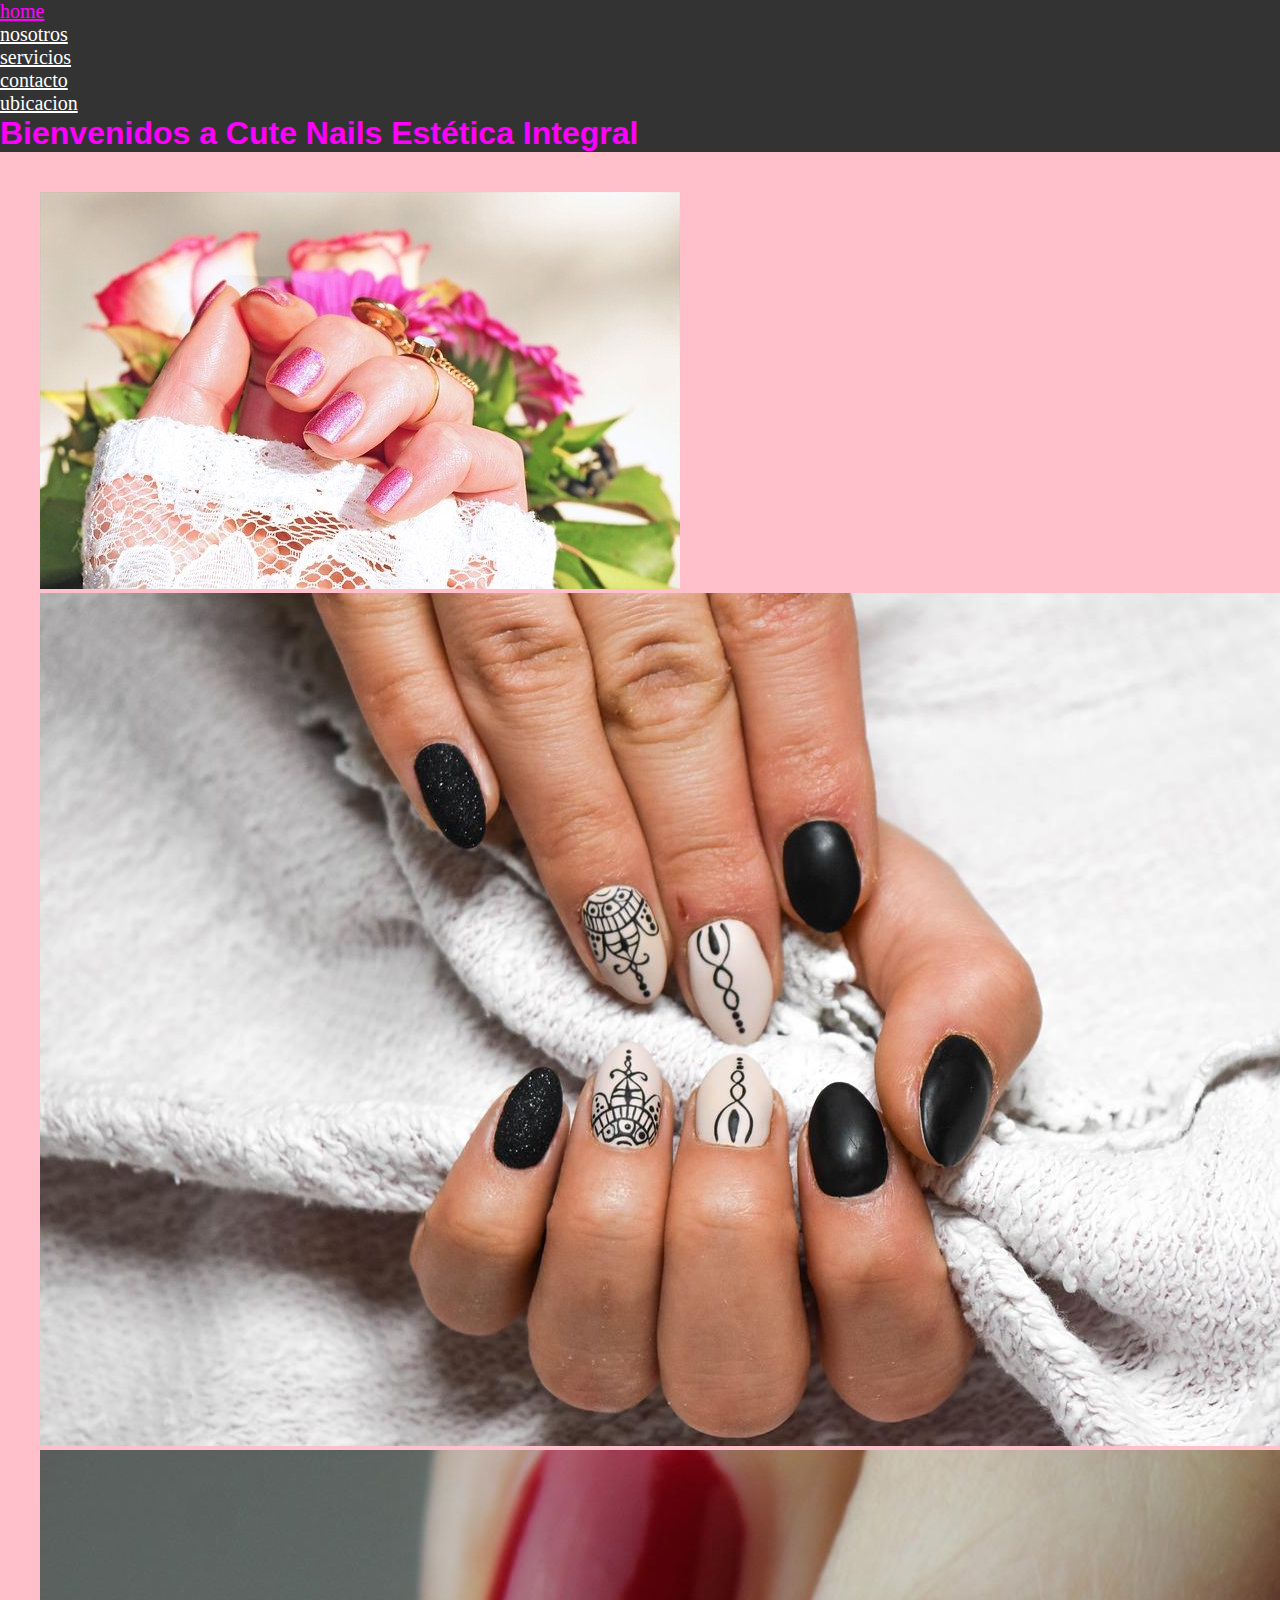
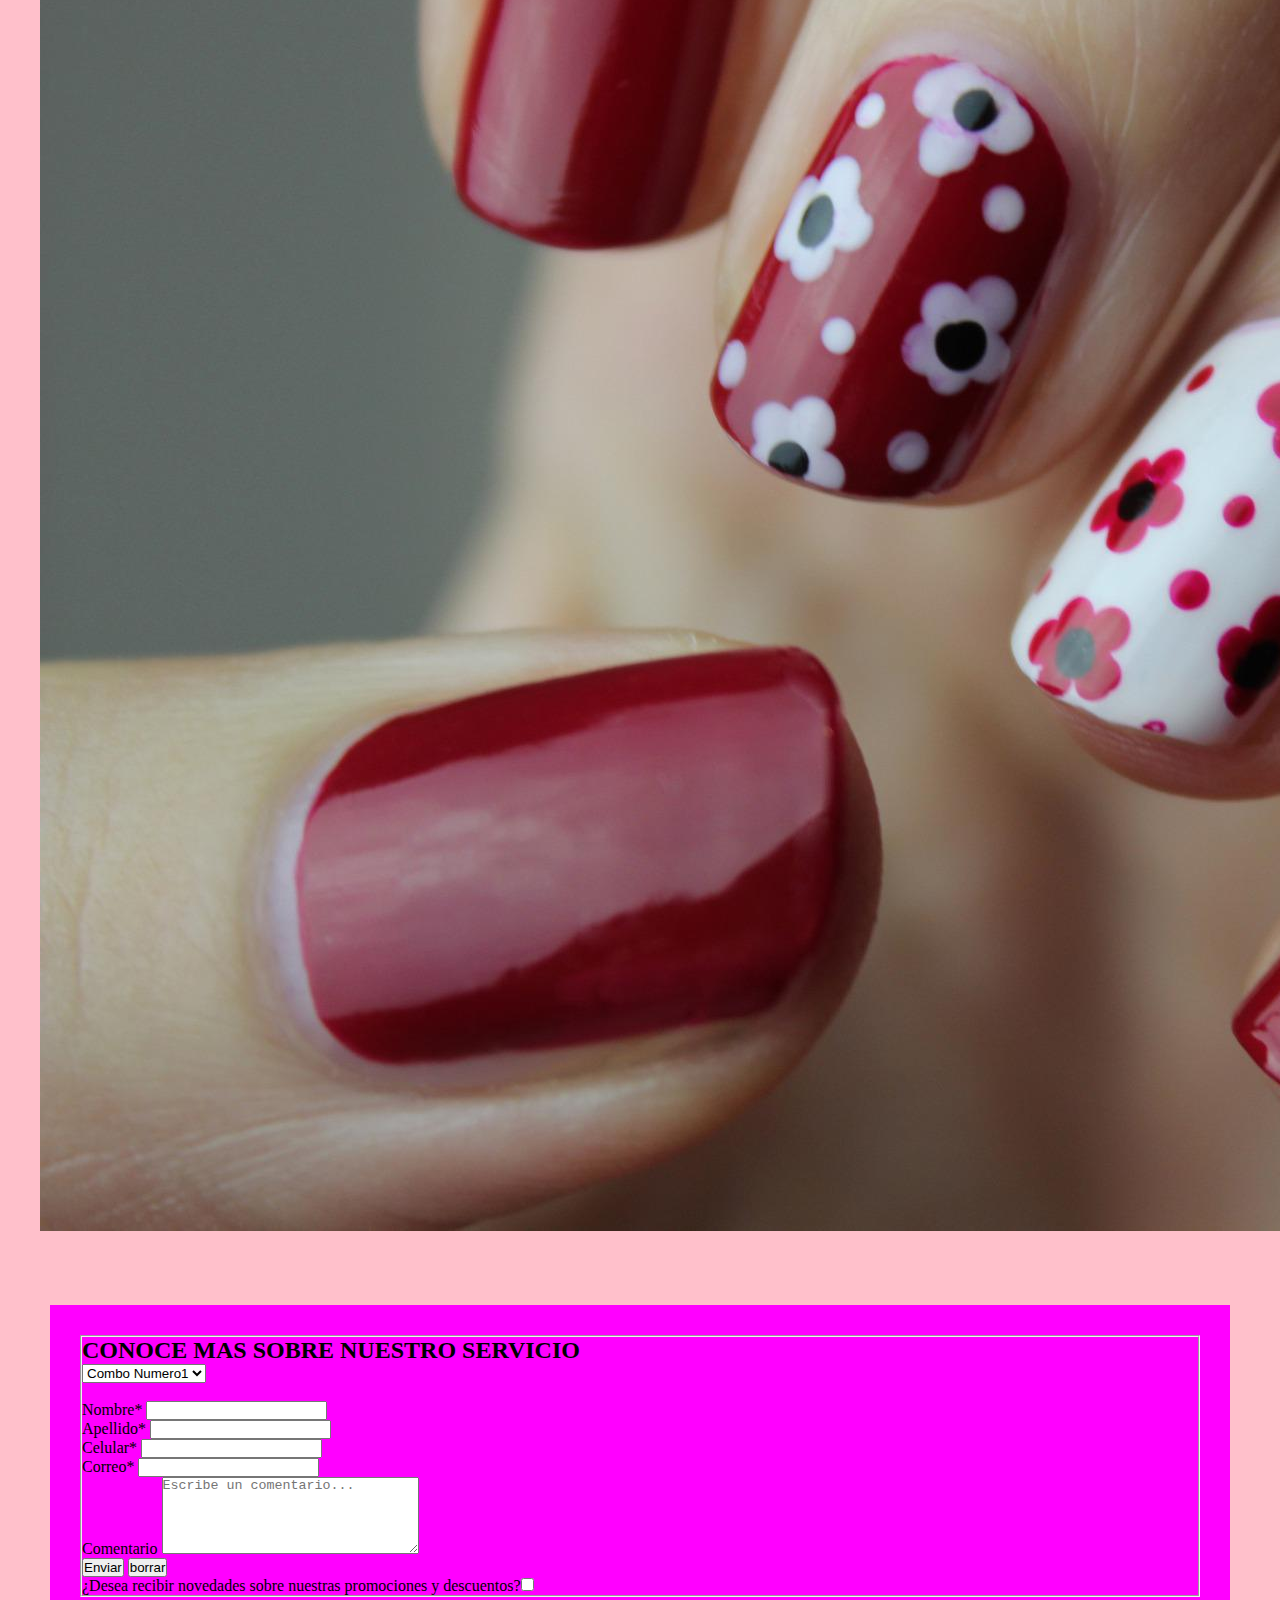
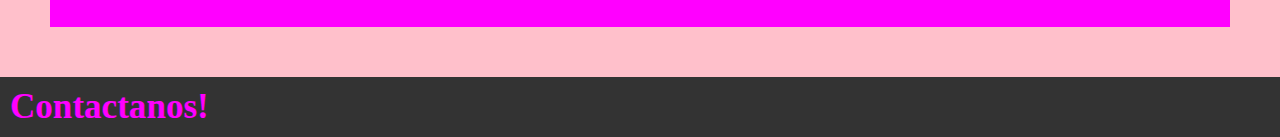
<file: index.html>
<!DOCTYPE html>
<html lang="es">
<head>
    <meta charset="UTF-8">
    <meta http-equiv="X-UA-Compatible" content="IE=edge">
    <meta name="viewport" content="width=device-width, initial-scale=1.0">
    <link rel="stylesheet" href="https://cdnjs.cloudflare.com/ajax/libs/font-awesome/6.1.1/css/all.min.css" integrity="sha512-KfkfwYDsLkIlwQp6LFnl8zNdLGxu9YAA1QvwINks4PhcElQSvqcyVLLD9aMhXd13uQjoXtEKNosOWaZqXgel0g==" crossorigin="anonymous" referrerpolicy="no-referrer" />
    <link rel="stylesheet" href="https://cdn.jsdelivr.net/npm/bootstrap@4.6.2/dist/css/bootstrap.min.css" integrity="sha384-xOolHFLEh07PJGoPkLv1IbcEPTNtaed2xpHsD9ESMhqIYd0nLMwNLD69Npy4HI+N" crossorigin="anonymous">
    <link rel="stylesheet" href="estilos.css">
    <title>inicio</title>
</head>
<body class="fondo1">
    <header class="header container-fluid">
        <nav class=" barra row">
        <ul class="col-12 nav justify-content-end ">
            <li class="nav-item"><a class="nav-link" href="#">home</a></li>
            <li class="nav-item"><a class="nav-link" href="pages/nosotros.html">nosotros</a></li>
            <li class="nav-item"><a class="nav-link" href="pages/servicios.html">servicios</a></li>
            <li class="nav-item"><a class="nav-link" href="#">contacto</a></li>
            <li class="nav-item"><a class="nav-link" href="#">ubicacion</a></li>
        </ul>
        </nav>
        <h1 class="titulo1 col-6">Bienvenidos a <span>Cute Nails Estética Integral</span></h1>
    </header>

    <main class="row">

        <div id="carouselExampleSlidesOnly" class="Carrou carousel slide col-6" data-ride="carousel">
            <div class="carousel-inner">
                <div class="carousel-item">
                    <img src="Imagen/roses-2171193_640.jpg" class="d-block w-100" alt="100px">
                </div>
                <div class="carousel-item">
                    <img src="Imagen/hand-3161974_1280.jpg" class="d-block w-100" alt="100px">
                </div>
                <div class="carousel-item active">
                    <img src="Imagen/nail-art-5653459_1920.jpg" class="d-block w-100" alt="100px">
                </div>
            </div>
        </div>

        <div class="formulario col-lg-4">
            <fieldset>
            <h2 class="text-center">CONOCE MAS SOBRE NUESTRO SERVICIO </h2>
            <select name="Tipo de compra">
                <option>Combo Numero1</option>
                <option>Combo Numero2</option>
                <option>Combo Numero3</option>
                <option>Combo Numero4</option>
                <option>Combo Numero5</option>   
            </select><br><br>
            <form id="formulario" action="" method="post" enctype="text/plain">
            <label for="nombre">Nombre*</label>
            <input name="nombre" type="text" ><br>
            <label for="apellido">Apellido*</label>
            <input name="apellido" type="text" ><br>
            <label for="celular">Celular*</label>
            <input name="celular" type="text" ><br>
        
            <label for="correo">Correo*</label>
            <input name="correo" type="mail" ><br>
        
            <label for="comentario">Comentario</label>
            <textarea input type="text" required placeholder="Escribe un comentario..." name="comentario" id="" cols="30" rows="5"></textarea><br>
            
            <button type="submit" class="col-auto btn btn-primary">Enviar</button>
            <button type="reset" class="col-auto btn btn-primary">borrar</button><br>
            
            ¿Desea recibir novedades sobre nuestras promociones y descuentos?<input  type="checkbox" id="promociones"><br>
            </form> 
            </fieldset>
        </div>

    </main>

    <footer class="footer container-fluid text-center">
        <h3>Contactanos!</h3>
        <div>
            <i class="fa-brands fa-facebook"><a href=""></a></i>
            
                <a href="https://instagram.com/cute.and.nice.nails_?igshid=YmMyMTA2M2Y="><i class="fa-brands fa-instagram"></i></a>
            
            <i class="fa-brands fa-twitter-square"></i>
        </div>
    </footer>

    <script src="https://cdn.jsdelivr.net/npm/jquery@3.5.1/dist/jquery.slim.min.js" integrity="sha384-DfXdz2htPH0lsSSs5nCTpuj/zy4C+OGpamoFVy38MVBnE+IbbVYUew+OrCXaRkfj" crossorigin="anonymous"></script>
    <script src="https://cdn.jsdelivr.net/npm/popper.js@1.16.1/dist/umd/popper.min.js" integrity="sha384-9/reFTGAW83EW2RDu2S0VKaIzap3H66lZH81PoYlFhbGU+6BZp6G7niu735Sk7lN" crossorigin="anonymous"></script>
    <script src="https://cdn.jsdelivr.net/npm/bootstrap@4.6.2/dist/js/bootstrap.min.js" integrity="sha384-+sLIOodYLS7CIrQpBjl+C7nPvqq+FbNUBDunl/OZv93DB7Ln/533i8e/mZXLi/P+" crossorigin="anonymous"></script>
</body>
</html>
</file>
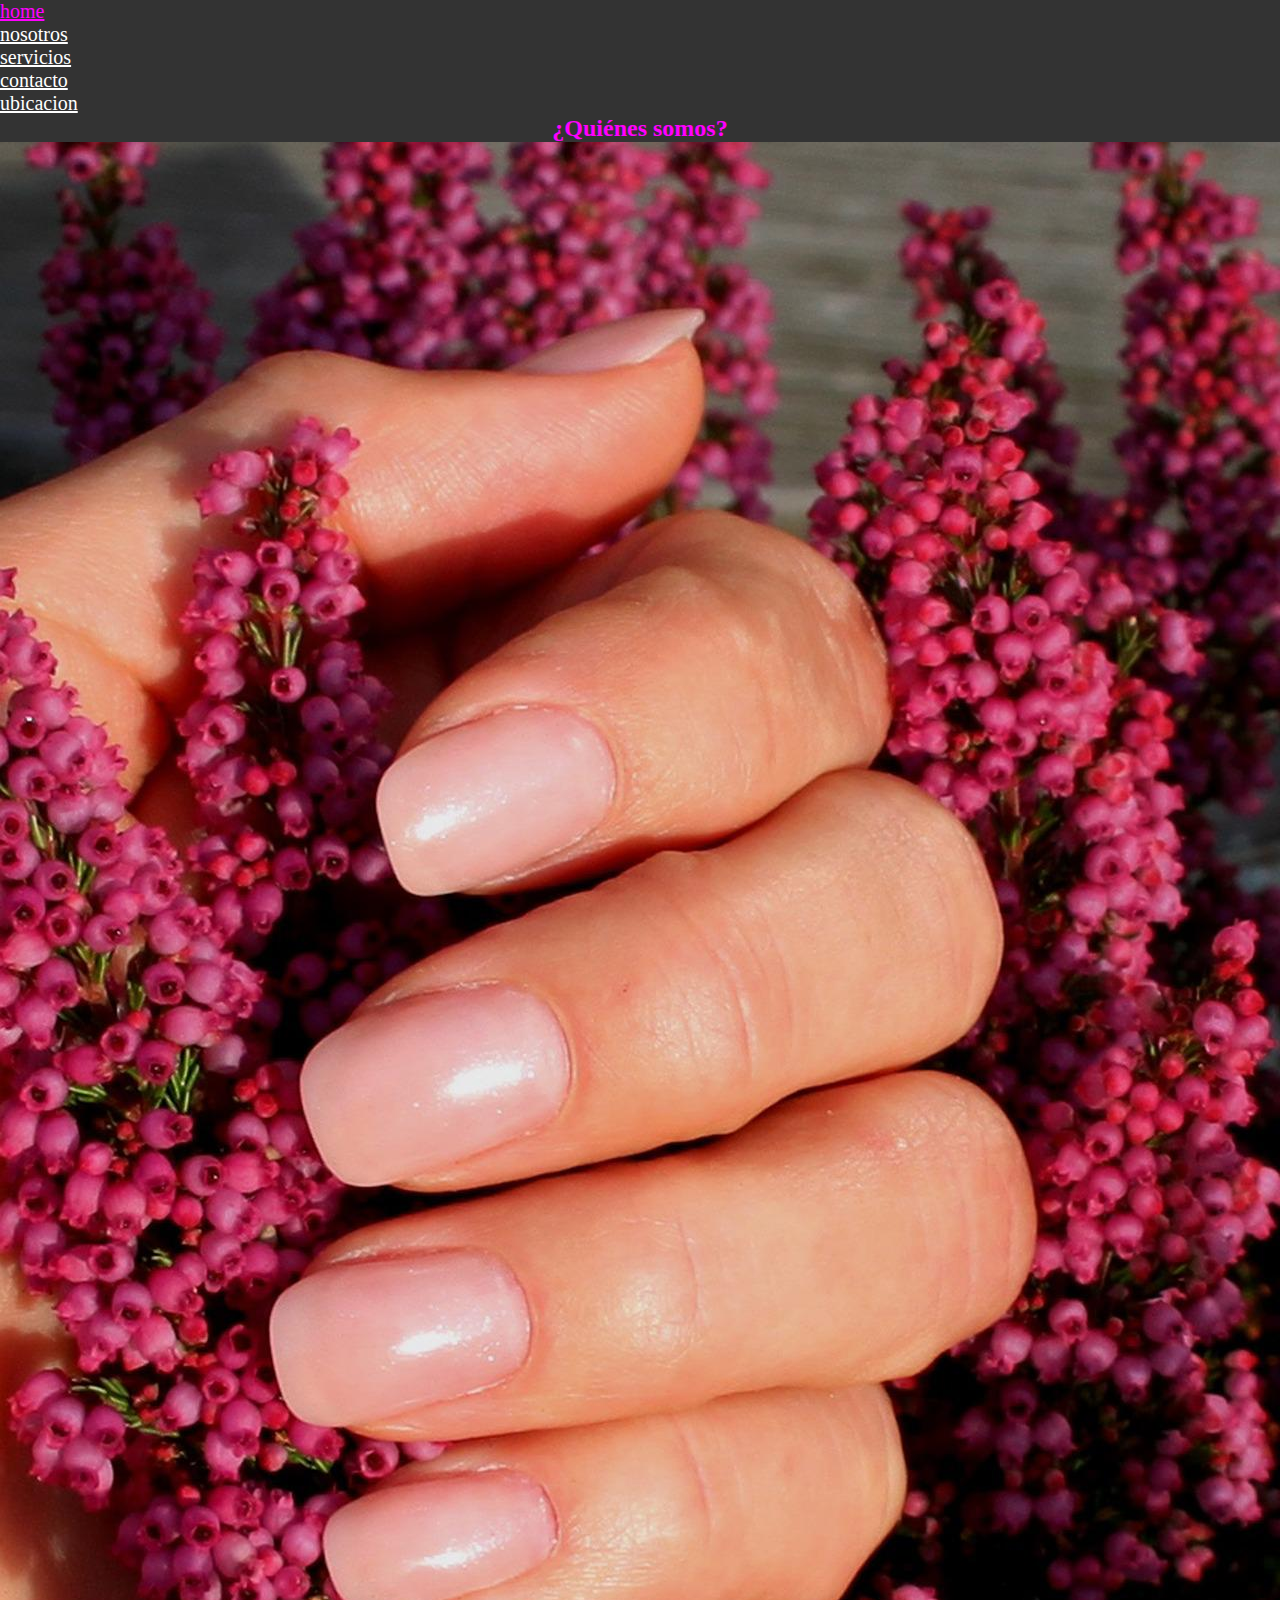
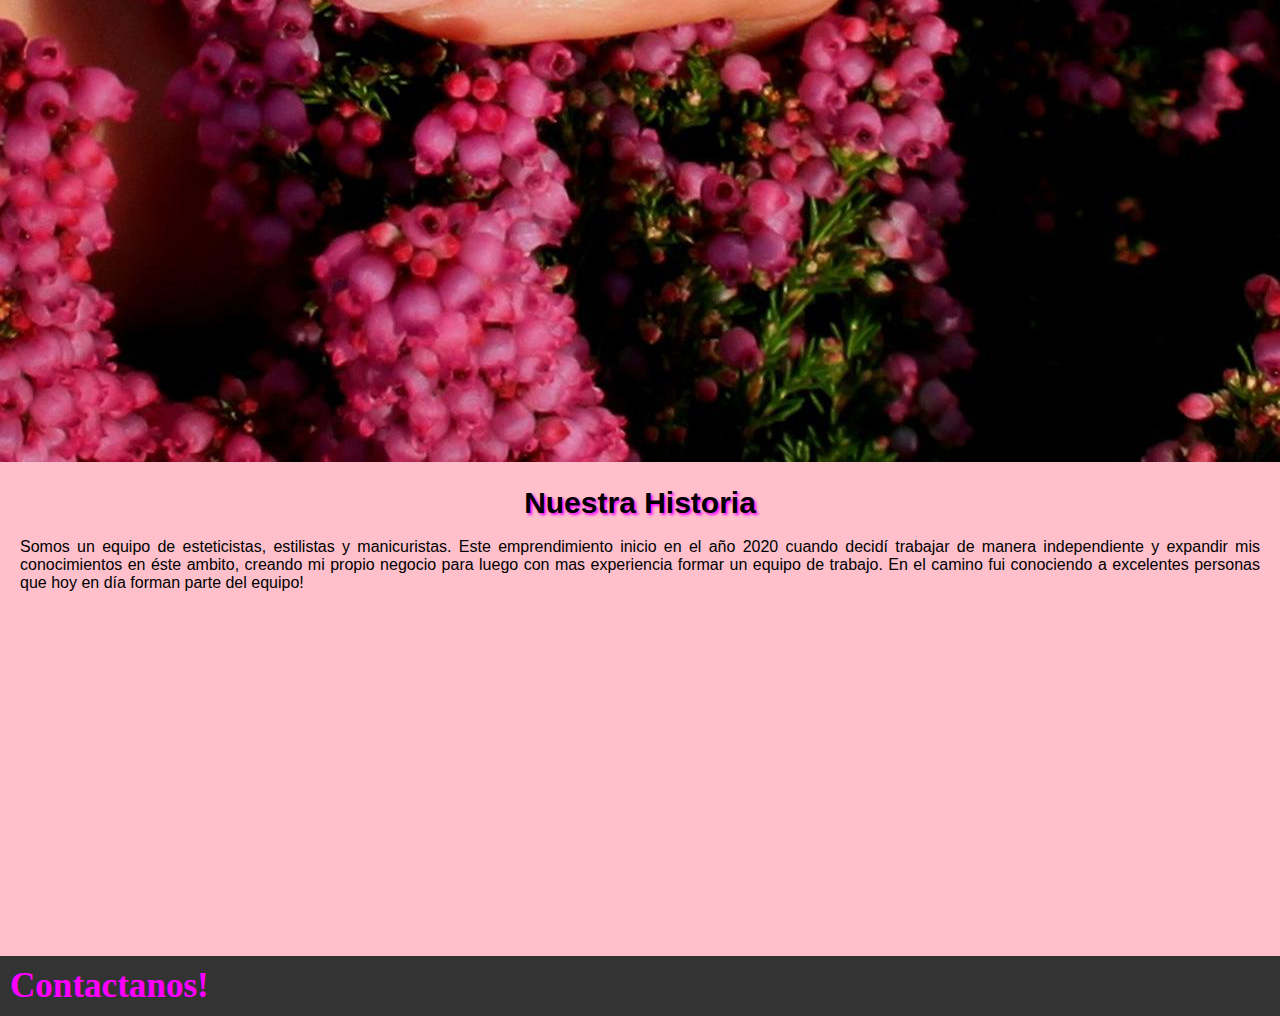
<file: pages/nosotros.html>
<!DOCTYPE html>
<html lang="es">
<head>
    <meta charset="UTF-8">
    <meta http-equiv="X-UA-Compatible" content="IE=edge">
    <meta name="viewport" content="width=device-width, initial-scale=1.0">
    <link rel="stylesheet" href="https://cdnjs.cloudflare.com/ajax/libs/font-awesome/6.1.1/css/all.min.css" integrity="sha512-KfkfwYDsLkIlwQp6LFnl8zNdLGxu9YAA1QvwINks4PhcElQSvqcyVLLD9aMhXd13uQjoXtEKNosOWaZqXgel0g==" crossorigin="anonymous" referrerpolicy="no-referrer" />
    <link rel="stylesheet" href="https://cdn.jsdelivr.net/npm/bootstrap@4.6.2/dist/css/bootstrap.min.css" integrity="sha384-xOolHFLEh07PJGoPkLv1IbcEPTNtaed2xpHsD9ESMhqIYd0nLMwNLD69Npy4HI+N" crossorigin="anonymous">
    <link rel="stylesheet" href="../index.html">
    <link rel="stylesheet" href="../estilos.css">
    <title>nosotros</title>
</head>
<body>
    <header class="header container-fluid">
        <nav class=" barra row">
        <ul class="col-12 nav justify-content-end ">
            <li class="nav-item"><a class="nav-link" href="../index.html">home</a></li>
            <li class="nav-item"><a class="nav-link" href="./nosotros.html">nosotros</a></li>
            <li class="nav-item"><a class="nav-link" href="./servicios.html">servicios</a></li>
            <li class="nav-item"><a class="nav-link" href="#">contacto</a></li>
            <li class="nav-item"><a class="nav-link" href="#">ubicacion</a></li>
        </ul>
        </nav>
    </header>
    <h2 class="titulo2">¿Quiénes somos?</h2>
    <section class="nosotros row col-12">
        <div class="col-5">
            <img class="img-fluid" src="../Imagen/fingernails-3258987_1920.jpg" alt="">
        </div>
        <div class="nright col-6">
            <h3>Nuestra Historia</h3><br>
            <p>Somos un equipo de esteticistas, estilistas y manicuristas. Este emprendimiento inicio en el año 2020 cuando decidí trabajar de manera independiente y expandir mis conocimientos en éste ambito, creando mi propio negocio para luego con mas experiencia formar un equipo de trabajo. En el camino fui conociendo a excelentes personas que hoy en día forman parte del equipo!
            </p>
        </div>
    </section>
    <footer class="footer container-fluid text-center">
        <h3>Contactanos!</h3>
        <div>
            <i class="fa-brands fa-facebook"><a href=""></a></i>
            
                <a href="https://instagram.com/cute.and.nice.nails_?igshid=YmMyMTA2M2Y="><i class="fa-brands fa-instagram"></i></a>
            
            <i class="fa-brands fa-twitter-square"></i>
        </div>
    </footer>

    <script src="https://cdn.jsdelivr.net/npm/jquery@3.5.1/dist/jquery.slim.min.js" integrity="sha384-DfXdz2htPH0lsSSs5nCTpuj/zy4C+OGpamoFVy38MVBnE+IbbVYUew+OrCXaRkfj" crossorigin="anonymous"></script>
    <script src="https://cdn.jsdelivr.net/npm/popper.js@1.16.1/dist/umd/popper.min.js" integrity="sha384-9/reFTGAW83EW2RDu2S0VKaIzap3H66lZH81PoYlFhbGU+6BZp6G7niu735Sk7lN" crossorigin="anonymous"></script>
    <script src="https://cdn.jsdelivr.net/npm/bootstrap@4.6.2/dist/js/bootstrap.min.js" integrity="sha384-+sLIOodYLS7CIrQpBjl+C7nPvqq+FbNUBDunl/OZv93DB7Ln/533i8e/mZXLi/P+" crossorigin="anonymous"></script>
</body>
</html>
</file>
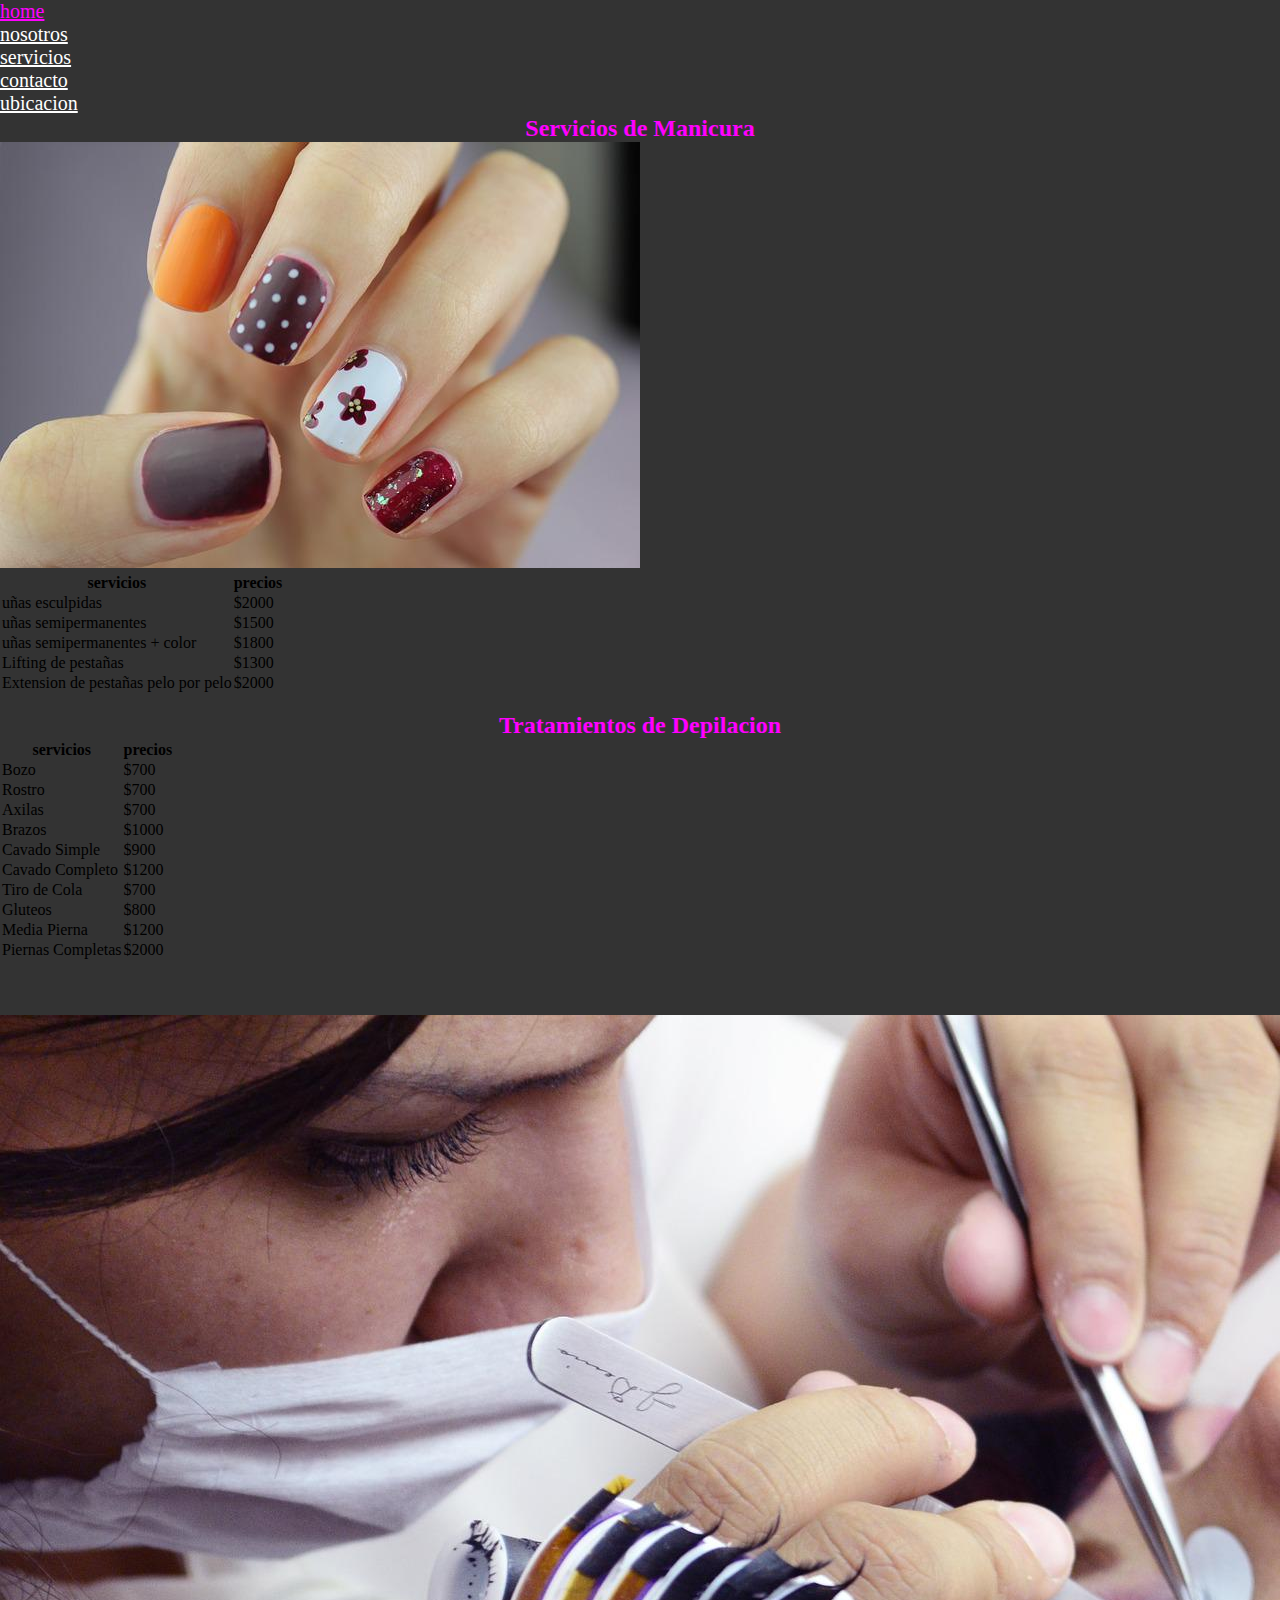
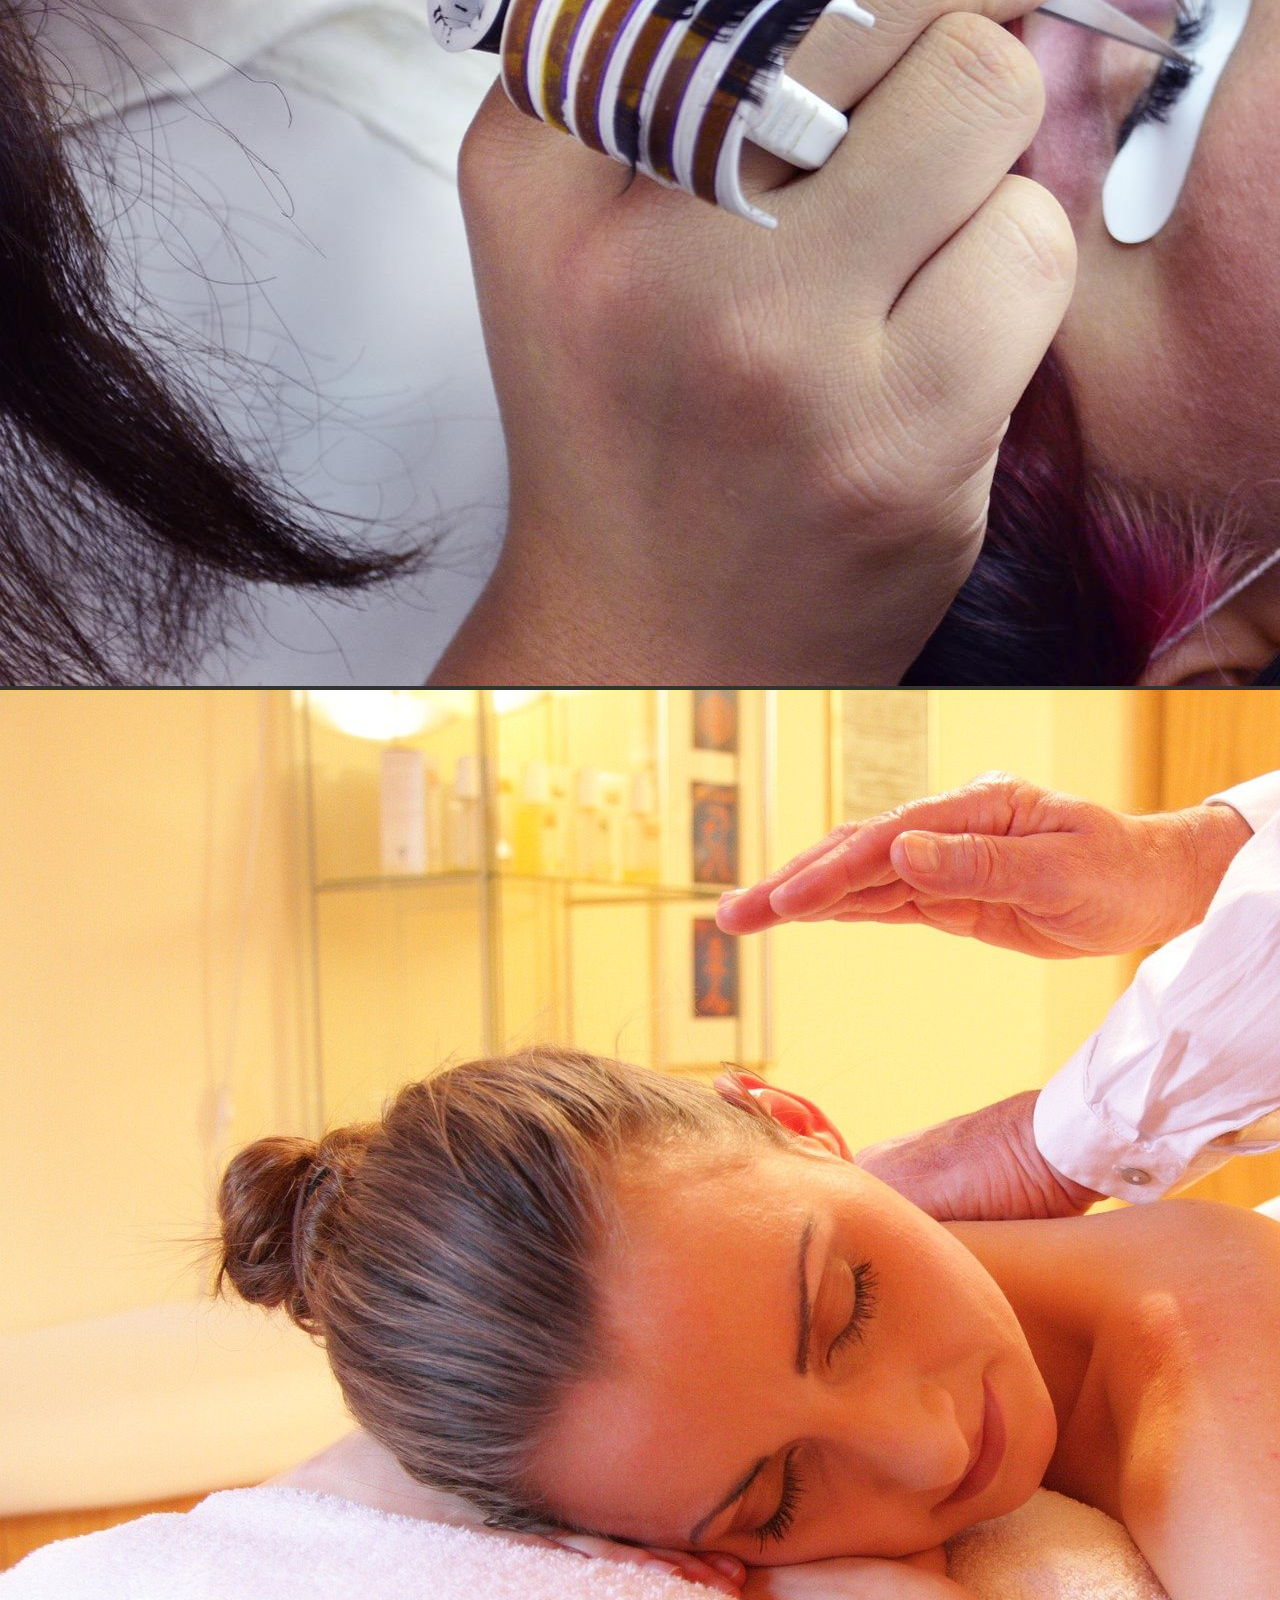
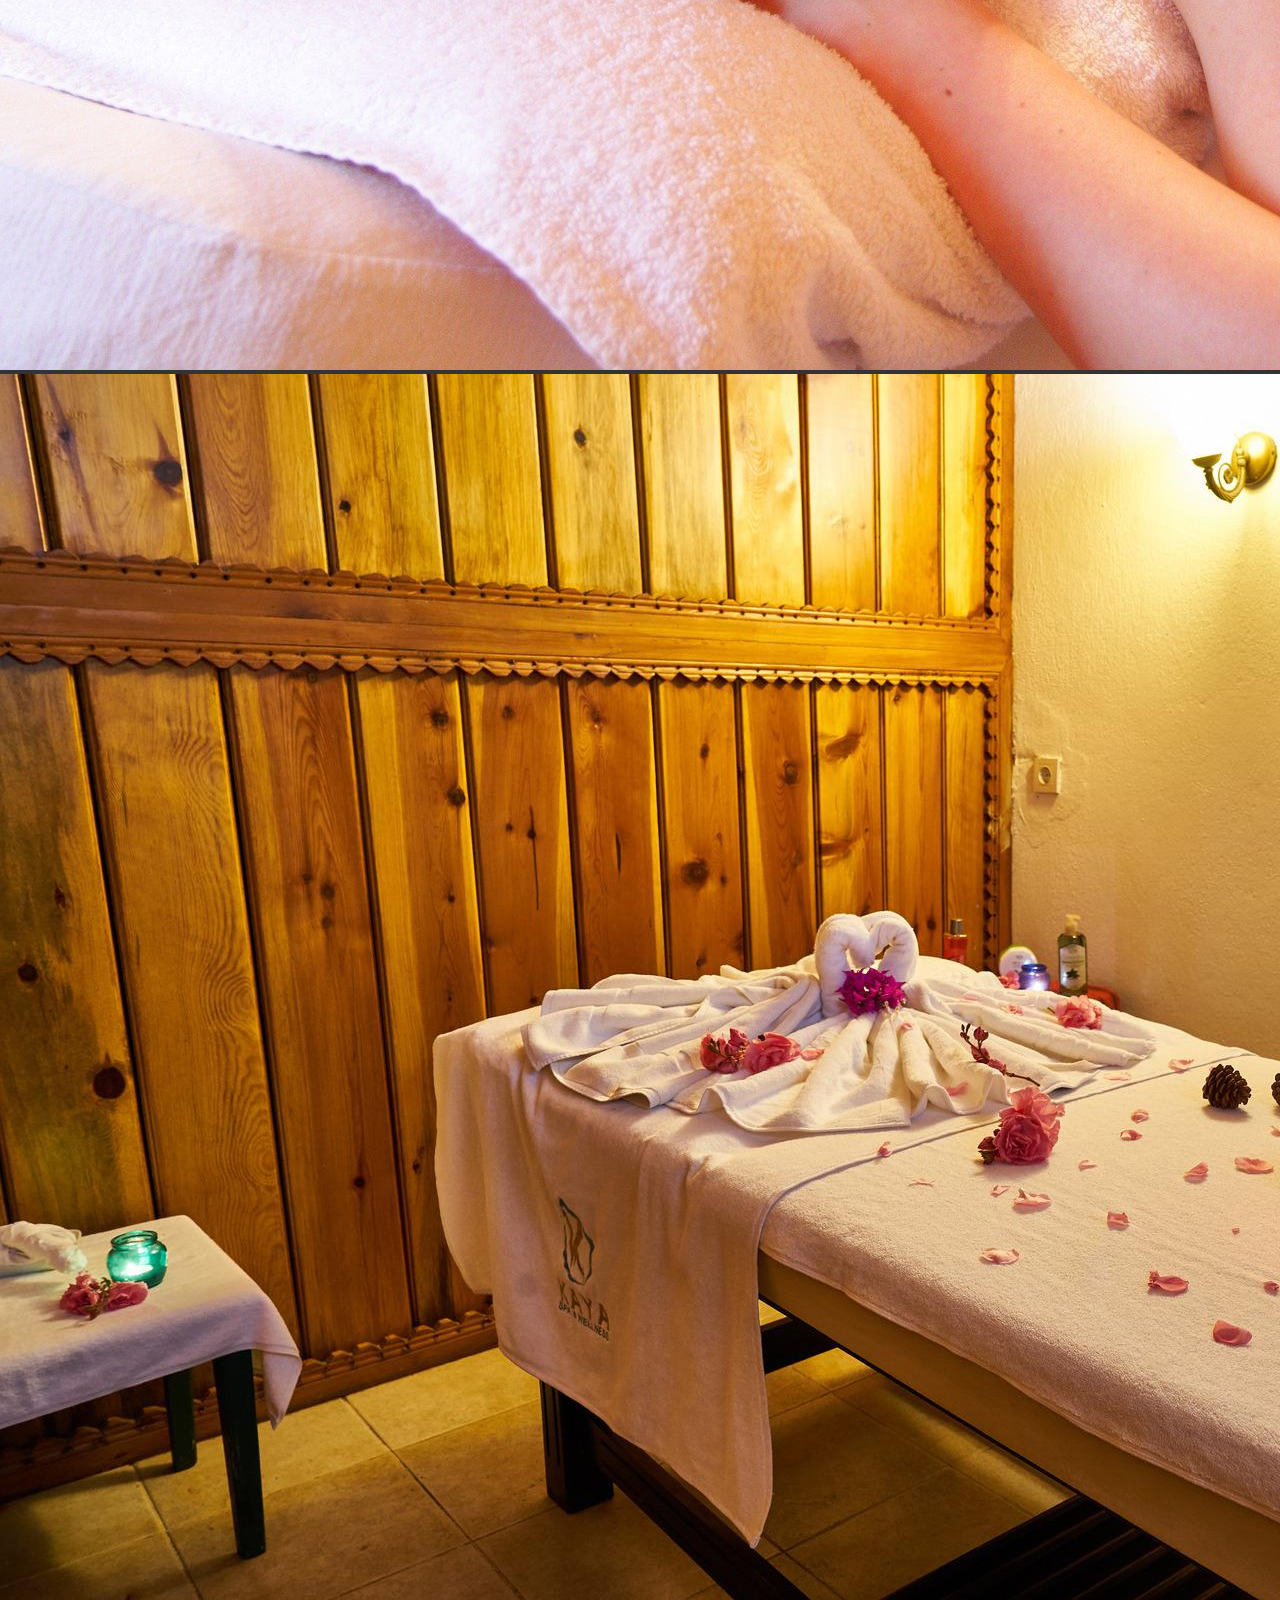
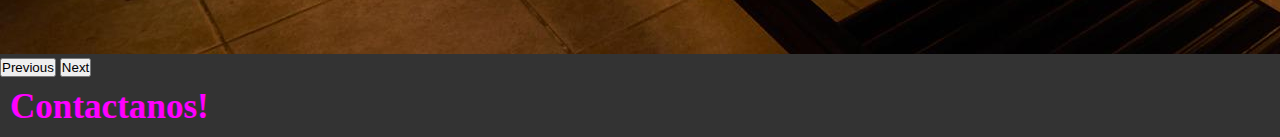
<file: pages/servicios.html>
<!DOCTYPE html>
<html lang="esw">
<head>
    <meta charset="UTF-8">
    <meta http-equiv="X-UA-Compatible" content="IE=edge">
    <meta name="viewport" content="width=device-width, initial-scale=1.0">
    <link rel="stylesheet" href="https://cdnjs.cloudflare.com/ajax/libs/font-awesome/6.1.1/css/all.min.css" integrity="sha512-KfkfwYDsLkIlwQp6LFnl8zNdLGxu9YAA1QvwINks4PhcElQSvqcyVLLD9aMhXd13uQjoXtEKNosOWaZqXgel0g==" crossorigin="anonymous" referrerpolicy="no-referrer" />
    <link rel="stylesheet" href="https://cdn.jsdelivr.net/npm/bootstrap@4.6.2/dist/css/bootstrap.min.css" integrity="sha384-xOolHFLEh07PJGoPkLv1IbcEPTNtaed2xpHsD9ESMhqIYd0nLMwNLD69Npy4HI+N" crossorigin="anonymous">
    <link rel="stylesheet" href="../index.html">
    <link rel="stylesheet" href="../estilos.css">
    <title>Servicios</title>
</head>
<body class="fondo2">
    <header class="header container-fluid">
        <nav class=" barra row">
        <ul class="col-12 nav justify-content-end ">
            <li class="nav-item"><a class="nav-link" href="../index.html">home</a></li>
            <li class="nav-item"><a class="nav-link" href="./nosotros.html">nosotros</a></li>
            <li class="nav-item"><a class="nav-link" href="./servicios.html">servicios</a></li>
            <li class="nav-item"><a class="nav-link" href="#">contacto</a></li>
            <li class="nav-item"><a class="nav-link" href="#">ubicacion</a></li>
        </ul>
        </nav>
    </header>
    <main>
    <h2 class="titulo2">Servicios de Manicura</h2>
    <section class="container-fluid">
        <div class="row col-12">
            <img class="img-fluid col-6" src="../Imagen/nail-art-2688565_640.jpg" alt="">

            <table class="text-left col-6 table-danger">
                <tr>
                    <th>servicios</th>
                    <th>precios</th>
                </tr>
                <tr>
                    <td>uñas esculpidas</td>      
                    <td>$2000</td>         
                </tr> 
                <tr>
                    <td>uñas semipermanentes</td>           
                    <td>$1500</td>           
                </tr> 
                <tr>
                    <td>uñas semipermanentes + color</td>           
                    <td>$1800</td>           
                </tr> 
                <tr>
                    <td>Lifting de pestañas</td>
                    <td>$1300</td>
                </tr>
                <tr>
                    <td>Extension de pestañas pelo por pelo</td>           
                    <td>$2000</td>           
                </tr> 
            </table>
            
        </div><br>
        <h2 class="titulo2 container-fluid" >Tratamientos de Depilacion</h2>
        <div class="row col-12">
            <table class="text-left col-5 table-danger">
                <tr>
                    <th>servicios</th>
                    <th>precios</th>
                </tr>
                <tr>
                    <td>Bozo</td>      
                    <td>$700</td>         
                </tr> 
                <tr>
                    <td>Rostro</td>           
                    <td>$700</td>           
                </tr> 
                <tr>
                    <td>Axilas</td>           
                    <td>$700</td>           
                </tr> 
                <tr>
                    <td>Brazos</td>
                    <td>$1000</td>
                </tr>
                <tr>
                    <td>Cavado Simple</td>           
                    <td>$900</td>           
                </tr> 
                <tr>
                    <td>Cavado Completo</td>           
                    <td>$1200</td>           
                </tr> 
                <tr>
                    <td>Tiro de Cola</td>           
                    <td>$700</td>           
                </tr> 
                <tr>
                    <td>Gluteos</td>           
                    <td>$800</td>           
                </tr> 
                <tr>
                    <td>Media Pierna</td>           
                    <td>$1200</td>           
                </tr> 
                <tr>
                    <td>Piernas Completas</td>           
                    <td>$2000</td>           
                </tr> 
            </table>

        <div id="carouselExampleIndicators" class="carousel slide col-6 offset-md-1" data-ride="carousel">
        <ol class="carousel-indicators">
            <li data-target="#carouselExampleIndicators" data-slide-to="0" class="active"></li>
            <li data-target="#carouselExampleIndicators" data-slide-to="1"></li>
            <li data-target="#carouselExampleIndicators" data-slide-to="2"></li>
        </ol>
            <div class="carousel-inner">
                <div class="carousel-item active">
                <img src="../Imagen/hair-removal-2901091_1920.jpg" class="d-block w-100" alt="...">
            </div>
            <div class="carousel-item">
                <img src="../Imagen/wellness-285587_1920.jpg" class="d-block w-100" alt="...">
            </div>
            <div class="carousel-item">
                <img src="../Imagen/massage-4436373_1920.jpg" class="d-block w-100" alt="...">
            </div>
            </div>
            <button class="carousel-control-prev" type="button" data-target="#carouselExampleIndicators" data-slide="prev">
                <span class="carousel-control-prev-icon" aria-hidden="true"></span>
                <span class="sr-only">Previous</span>
            </button>
            <button class="carousel-control-next" type="button" data-target="#carouselExampleIndicators" data-slide="next">
                <span class="carousel-control-next-icon" aria-hidden="true"></span>
                <span class="sr-only">Next</span>
            </button>
          </div>
        </div>
    </section> 
    </main>

    <footer class="footer container-fluid text-center">
        <h3>Contactanos!</h3>
        <div>
            <i class="fa-brands fa-facebook"><a href=""></a></i>
            
                <a href="https://instagram.com/cute.and.nice.nails_?igshid=YmMyMTA2M2Y="><i class="fa-brands fa-instagram"></i></a>
            
            <i class="fa-brands fa-twitter-square"></i>
        </div>
    </footer>
    <script src="https://cdn.jsdelivr.net/npm/jquery@3.5.1/dist/jquery.slim.min.js" integrity="sha384-DfXdz2htPH0lsSSs5nCTpuj/zy4C+OGpamoFVy38MVBnE+IbbVYUew+OrCXaRkfj" crossorigin="anonymous"></script>
    <script src="https://cdn.jsdelivr.net/npm/popper.js@1.16.1/dist/umd/popper.min.js" integrity="sha384-9/reFTGAW83EW2RDu2S0VKaIzap3H66lZH81PoYlFhbGU+6BZp6G7niu735Sk7lN" crossorigin="anonymous"></script>
    <script src="https://cdn.jsdelivr.net/npm/bootstrap@4.6.2/dist/js/bootstrap.min.js" integrity="sha384-+sLIOodYLS7CIrQpBjl+C7nPvqq+FbNUBDunl/OZv93DB7Ln/533i8e/mZXLi/P+" crossorigin="anonymous"></script>
</body>
</html>
</file>
<file: estilos.css>
*{
    margin: 0;
    padding: 0;
}
.fondo1{
    background-color: pink;
}
.fondo2{
    background-color: #333;
}
.header{
    background-color: #333;
}
.barra ul li a{
    color:white;
    font-size: 20px;
}
.barra ul li a:hover{
    color:fuchsia;
}
.titulo1{
    color: fuchsia;
    font-family: sans-serif;
}
.titulo2{
    background-color: #333;
    text-align: center;
    color: fuchsia;
}
.imagen1{
    padding:0;
}
.Carrou{
    margin: 20px;
    padding: 20px;
}
.formulario{
    background-color:fuchsia;
    padding:30px;
    margin:50px;
}
.formulario:hover{
    transform:scale(1.05);
    transition: all 0.08s;
    box-shadow: 2px 2px 5px white;
}
.footer{
    display: flex;
    flex-direction: column;
    background-color:#333;
    color: fuchsia;
    padding: 10px;
    font-size: 30px;
}
.nosotros{
    width: 100%;
    min-height:450px;
    background-color: pink;
    display:flex;
    flex-wrap: wrap;
}

.nright{
    width:100%;
    min-height: 450px;
    padding: 20px;
    /*font-family:'Trebuchet MS', 'Lucida Sans Unicode', 'Lucida Grande', 'Lucida Sans', Arial, sans-serif;*/
    font-family: 'Oswald', sans-serif;
    text-align:justify;
}
.nright h3{
    text-align: center;
    text-shadow: 2px 2px 3px fuchsia;
    font-family: 'Oswald', sans-serif;
    font-size: 30px;
}
</file>
